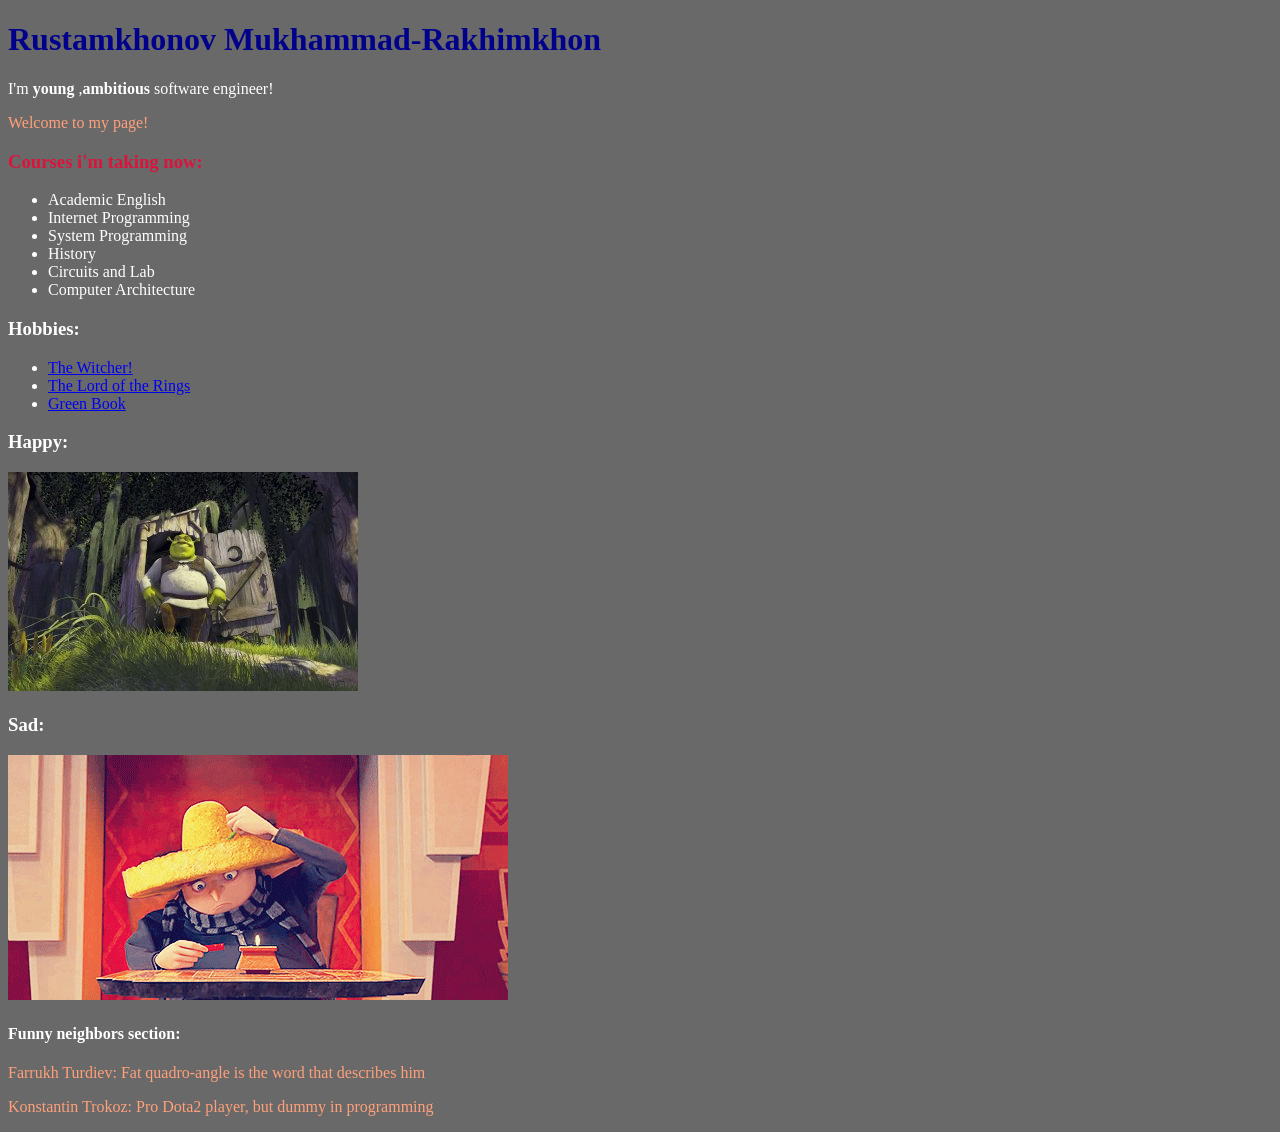
<file: index.html>
<!DOCTYPE html>
<html lang="en">
<head>
    <meta charset="UTF-8">
    <meta name="viewport" content="width=device-width, initial-scale=1.0">
    <meta http-equiv="X-UA-Compatible" content="ie=edge">
    <title>Mukhammad-Rakhimkhon's bio</title>
    <link rel="stylesheet" href="aboutme-style.css">
</head>
<body>

    <h1> Rustamkhonov Mukhammad-Rakhimkhon </h1>
    
    <span>I'm <strong>young</strong> ,<strong>ambitious</strong> software engineer!</span>
    <p>Welcome to my page!</p>
    <div >
        <h3 id ="courses">Courses i'm taking now:</h3>
    <ul id="list_shower">
        <li>Academic English</li>
        <li>Internet Programming</li>
        <li>System Programming</li>
        <li>History</li>
        <li>Circuits and Lab</li>
        <li>Computer Architecture</li>
    </ul>
    
    </p>
    </div>
    <div id="hobbies">
        <h3>Hobbies:</h3>
        <ul>
        <li>
            <a href="https://www.imdb.com/title/tt5180504/?ref_=nv_sr_srsg_0">
                The Witcher!
            </a>
        </li>
        <li>
            <a href="https://www.imdb.com/title/tt0120737/?ref_=nv_sr_srsg_0">
                The Lord of the Rings
            </a>
        </li>
        <li>
            <a href="https://www.imdb.com/title/tt6966692/?ref_=nv_sr_srsg_0">
                Green Book
            </a>
        </li>
    </ul>
    </div>
<div>
    <h3>Happy:</h3>
    <img src="thumb-350-499486.jpg"></div>
    <div>
        <h3>Sad:</h3>
        <img src="source.gif">
    </div>

    <div>
        <h4>Funny neighbors section:</h4>
        <p>Farrukh Turdiev: Fat quadro-angle is the word that describes him</p>
        <p>Konstantin Trokoz: Pro Dota2 player, but dummy in programming</p>
    </div>


    
</body>
</html>
</file>
<file: aboutme-style.css>
#list-shower{
    list-style-type:square;
    color: white;
    
}

#courses{
    color: crimson;
}
body{
    background-color: dimgrey;
    color: white;
}
h1{
    color: darkblue;
}
p{
    color: lightsalmon;
}
</file>
